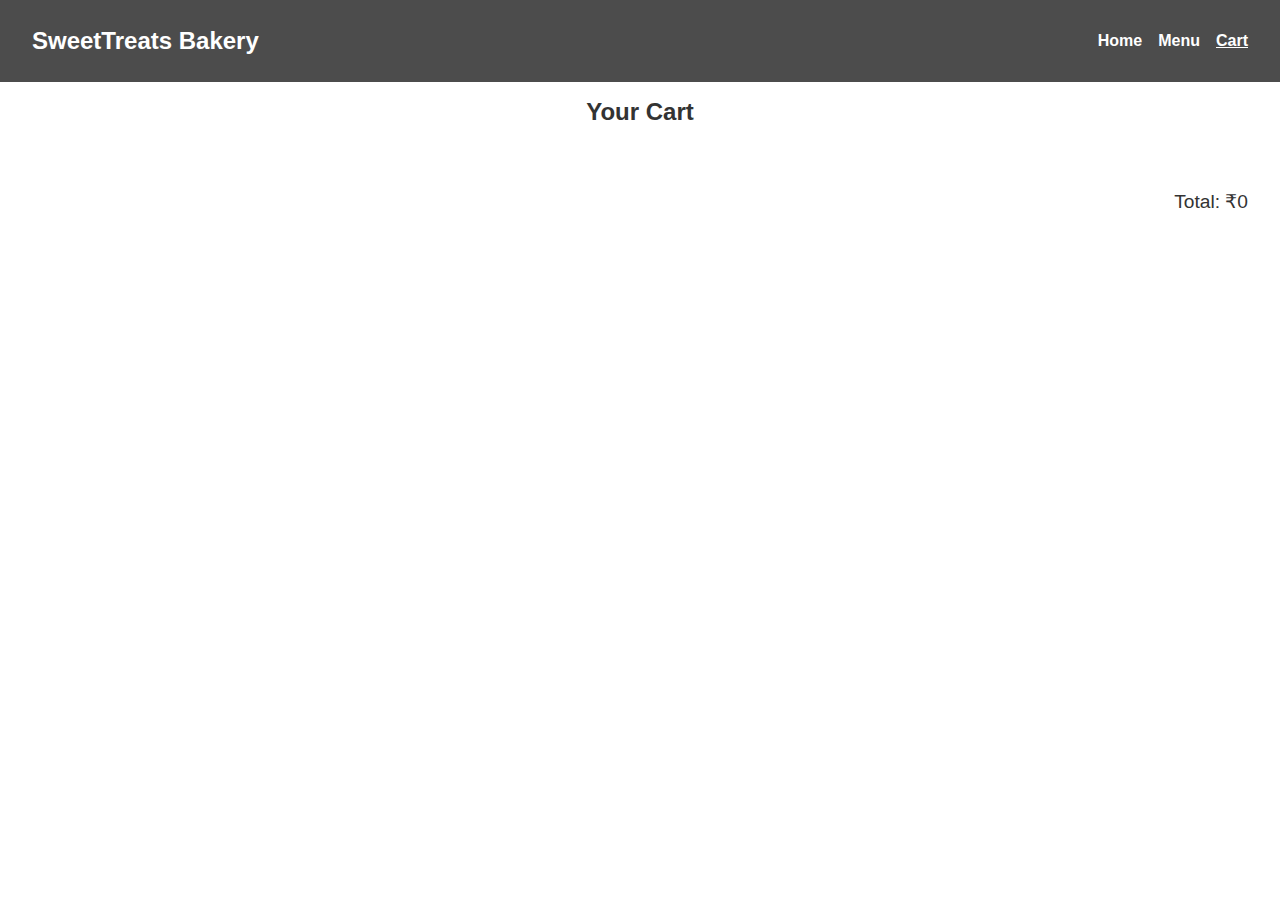
<file: cart.html>
<!DOCTYPE html>
<html lang="en">
<head>
  <meta charset="UTF-8" />
  <meta name="viewport" content="width=device-width, initial-scale=1" />
  <title>Cart - SweetTreats</title>
  <link rel="stylesheet" href="style.css" />
</head>
<body>

  <nav class="navbar">
    <div class="logo">SweetTreats Bakery</div>
    <ul class="nav-links">
      <li><a href="index.html">Home</a></li>
      <li><a href="menu.html">Menu</a></li>
      <li><a href="cart.html" class="active">Cart</a></li>
    </ul>
  </nav>

  <h2 style="text-align:center; margin:1rem;">Your Cart</h2>
  <div class="cart-container" id="cartContainer"></div>

  <script>
    const cartContainer = document.getElementById("cartContainer");
    let cart = JSON.parse(localStorage.getItem("cart")) || [];

    function renderCart() {
      cartContainer.innerHTML = "";
      let total = 0;
      cart.forEach((item, index) => {
        total += item.price * item.qty;
        cartContainer.innerHTML += `
          <div class="cart-item">
            <div>
              <img src="${item.image}" alt="${item.name}" />
              <p><strong>${item.name}</strong> (x${item.qty})</p>
            </div>
            <button onclick="removeItem(${index})">Remove</button>
          </div>
        `;
      });
      cartContainer.innerHTML += `<div class="cart-total">Total: ₹${total}</div>`;
    }

    function removeItem(index) {
      cart.splice(index, 1);
      localStorage.setItem("cart", JSON.stringify(cart));
      renderCart();
    }

    renderCart();
  </script>

</body>
</html>
</file>
<file: style.css>
/* Global Styles */
body {
  margin: 0;
  font-family: 'Segoe UI', sans-serif;
  background: #fff;
  color: #333;
}

/* Navbar */
.navbar {
  display: flex;
  justify-content: space-between;
  align-items: center;
  background: rgba(0, 0, 0, 0.7); /* Transparent black */
  padding: 1rem 2rem;
  position: sticky;
  top: 0;
  z-index: 1000;
}
.logo {
  font-size: 1.5rem;
  font-weight: bold;
  color: #fff;
}
.nav-links {
  list-style: none;
  display: flex;
  gap: 1rem;
}
.nav-links a {
  text-decoration: none;
  color: #fff;
  font-weight: bold;
}
.nav-links a:hover,
.nav-links .active {
  text-decoration: underline;
}

/* Hero Section */
.hero {
  background: url("/Images/bg.jpg") no-repeat center center/cover;
  height: 700px;
  color: white;
  display: flex;
  align-items: center;
  justify-content: center;
  text-align: center;
  
}
.hero-text h1 {
  font-size: 3rem;
}
.hero-text .btn {
  padding: 10px 20px;
  margin-top: 1rem;
  background-color: #fff;
  color: #ff5e5e;
  font-weight: bold;
  border: none;
  cursor: pointer;
  text-decoration: none;
  border-radius: 5px;
}



/* Menu Grid */
.menu-grid {
  display: grid;
  grid-template-columns: repeat(auto-fit, minmax(250px, 1fr));
  gap: 1.5rem;
  padding: 2rem;
  max-width: 1200px;
  margin: 0 auto;
  justify-content: center;
}

.product-card {
  display: flex;
  flex-direction: column;
  justify-content: space-between;
  height: 100%;
}

.product-card img {
  width: 100%;
  height: 200px;
  object-fit: cover;
}
.product-card h3 {
  margin: 0.5rem 0;
}
.product-card p {
  font-weight: bold;
  color: #ff5e5e;
}
.product-card button {
  margin-bottom: 1rem;
  padding: 10px 20px;
  background: #ff5e5e;
  color: white;
  border: none;
  border-radius: 5px;
  cursor: pointer;
}
.product-card button:hover {
  background: #ff2e2e;
}

/* Cart */
.cart-container {
  padding: 2rem;
}
.cart-item {
  display: flex;
  justify-content: space-between;
  align-items: center;
  border-bottom: 1px solid #ddd;
  padding: 1rem 0;
}
.cart-item img {
  width: 100px;
  height: 100px;
  object-fit: cover;
}
.cart-total {
  text-align: right;
  font-size: 1.2rem;
  margin-top: 1rem;
}

/* Responsive */
@media (max-width: 768px) {
  .hero-text h1 {
    font-size: 2rem;
  }
  .carousel-img {
    height: 250px;
  }
}
</file>
